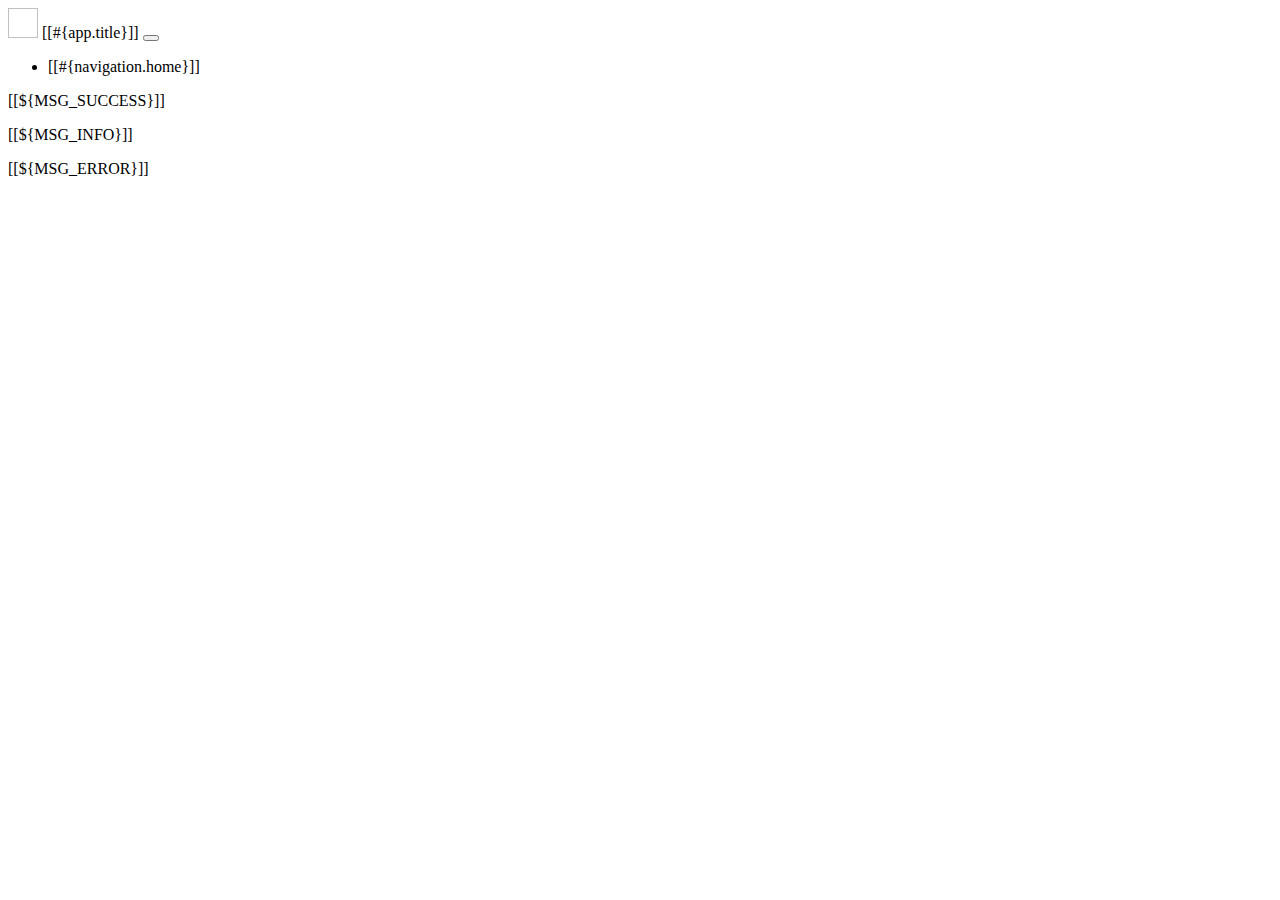
<file: src/main/resources/templates/layout.html>
<!DOCTYPE html>
<html lang="en" xmlns:th="http://www.thymeleaf.org" xmlns:layout="http://www.ultraq.net.nz/thymeleaf/layout">
    <head>
        <title layout:title-pattern="$CONTENT_TITLE | $LAYOUT_TITLE">[[#{app.title}]]</title>
        <meta charset="utf-8" />
        <meta name="viewport" content="width=device-width, initial-scale=1" />
        <meta http-equiv="Content-Type" content="text/html; charset=utf-8" />
        <link th:href="@{/webjars/bootstrap/5.3.3/css/bootstrap.min.css}" rel="stylesheet" />
        <link th:href="@{/css/app.css}" rel="stylesheet" />
        <script th:src="@{/webjars/bootstrap/5.3.3/js/bootstrap.bundle.min.js}" defer></script>
        <script th:src="@{/webjars/htmx.org/1.9.11/dist/htmx.min.js}" defer></script>
        <script th:src="@{/js/app.js}" defer></script>
    </head>
    <body hx-boost="true">
        <header class="bg-light">
            <div class="container">
                <nav class="navbar navbar-light navbar-expand-md">
                    <a th:href="@{/}" class="navbar-brand">
                        <img th:src="@{/images/logo.png}" th:alt="#{app.title}" width="30" height="30" class="d-inline-block align-top">
                        <span class="ps-1">[[#{app.title}]]</span>
                    </a>
                    <button type="button" class="navbar-toggler" data-bs-toggle="collapse" data-bs-target="#navbarToggle"
                            th:aria-label="#{navigation.toggle}" aria-controls="navbarToggle" aria-expanded="false">
                        <span class="navbar-toggler-icon"></span>
                    </button>
                    <div class="collapse navbar-collapse" id="navbarToggle">
                        <ul class="navbar-nav ms-auto">
                            <li class="navbar-item">
                                <a th:href="@{/}" class="nav-link">[[#{navigation.home}]]</a>
                            </li>
                        </ul>
                    </div>
                </nav>
            </div>
        </header>
        <main class="my-5">
            <div class="container">
                <p th:if="${MSG_SUCCESS}" class="alert alert-success mb-4" role="alert">[[${MSG_SUCCESS}]]</p>
                <p th:if="${MSG_INFO}" class="alert alert-info mb-4" role="alert">[[${MSG_INFO}]]</p>
                <p th:if="${MSG_ERROR}" class="alert alert-danger mb-4" role="alert">[[${MSG_ERROR}]]</p>
                <div layout:fragment="content" />
            </div>
        </main>
    </body>
</html>
</file>
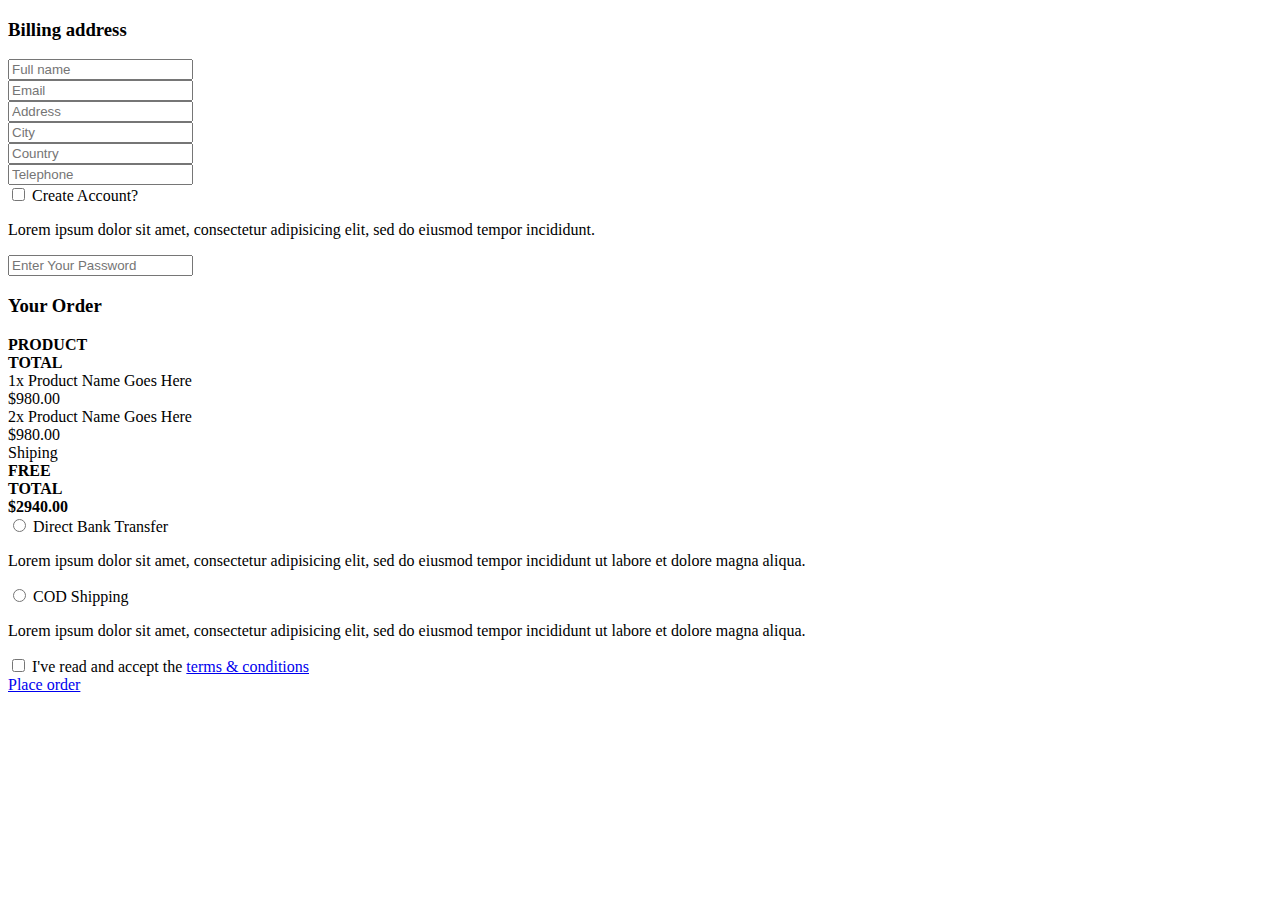
<file: src/main/resources/templates/user/checkout.html>
<!DOCTYPE HTML>
<html layout:decorate="~{user/layout}" xmlns:layout="http://www.ultraq.net.nz/thymeleaf/layout">


<head>
    <title>CHECKOUT</title>
</head>

<body>
<div layout:fragment="content">

    <!-- SECTION -->
    <div class="section">
        <!-- container -->
        <div class="container">
            <!-- row -->
            <div class="row">

                <div class="col-md-7">
                    <!-- Billing Details -->
                    <div class="billing-details">
                        <div class="section-title">
                            <h3 class="title">Billing address</h3>
                        </div>
                        <div class="form-group">
                            <input class="input" name="full-name" placeholder="Full name" type="text">
                        </div>
                        <div class="form-group">
                            <input class="input" name="email" placeholder="Email" type="email">
                        </div>
                        <div class="form-group">
                            <input class="input" name="address" placeholder="Address" type="text">
                        </div>
                        <div class="form-group">
                            <input class="input" name="city" placeholder="City" type="text">
                        </div>
                        <div class="form-group">
                            <input class="input" name="country" placeholder="Country" type="text">
                        </div>
                        <div class="form-group">
                            <input class="input" name="tel" placeholder="Telephone" type="tel">
                        </div>
                        <div class="form-group">
                            <div class="input-checkbox">
                                <input id="create-account" type="checkbox">
                                <label for="create-account">
                                    <span></span>
                                    Create Account?
                                </label>
                                <div class="caption">
                                    <p>Lorem ipsum dolor sit amet, consectetur adipisicing elit, sed do eiusmod
                                       tempor
                                       incididunt.</p>
                                    <input class="input" name="password" placeholder="Enter Your Password"
                                           type="password">
                                </div>
                            </div>
                        </div>
                    </div>
                    <!-- /Billing Details -->
                </div>

                <!-- Order Details -->
                <div class="col-md-5 order-details">
                    <div class="section-title text-center">
                        <h3 class="title">Your Order</h3>
                    </div>
                    <div class="order-summary">
                        <div class="order-col">
                            <div><strong>PRODUCT</strong></div>
                            <div><strong>TOTAL</strong></div>
                        </div>
                        <div class="order-products">
                            <div class="order-col">
                                <div>1x Product Name Goes Here</div>
                                <div>$980.00</div>
                            </div>
                            <div class="order-col">
                                <div>2x Product Name Goes Here</div>
                                <div>$980.00</div>
                            </div>
                        </div>
                        <div class="order-col">
                            <div>Shiping</div>
                            <div><strong>FREE</strong></div>
                        </div>
                        <div class="order-col">
                            <div><strong>TOTAL</strong></div>
                            <div><strong class="order-total">$2940.00</strong></div>
                        </div>
                    </div>
                    <div class="payment-method">
                        <div class="input-radio">
                            <input id="payment-1" name="payment" type="radio">
                            <label for="payment-1">
                                <span></span>
                                Direct Bank Transfer
                            </label>
                            <div class="caption">
                                <p>Lorem ipsum dolor sit amet, consectetur adipisicing elit, sed do eiusmod tempor
                                   incididunt ut labore et dolore magna aliqua.</p>
                            </div>
                        </div>
                        <div class="input-radio">
                            <input id="payment-2" name="payment" type="radio">
                            <label for="payment-2">
                                <span></span>
                                COD Shipping
                            </label>
                            <div class="caption">
                                <p>Lorem ipsum dolor sit amet, consectetur adipisicing elit, sed do eiusmod tempor
                                   incididunt ut labore et dolore magna aliqua.</p>
                            </div>
                        </div>
                    </div>
                    <div class="input-checkbox">
                        <input id="terms" type="checkbox">
                        <label for="terms">
                            <span></span>
                            I've read and accept the <a href="#">terms & conditions</a>
                        </label>
                    </div>
                    <a class="primary-btn order-submit" href="#">Place order</a>
                </div>
                <!-- /Order Details -->
            </div>
            <!-- /row -->
        </div>
        <!-- /container -->
    </div>
    <!-- /SECTION -->

</div>
</body>

</html>
</file>
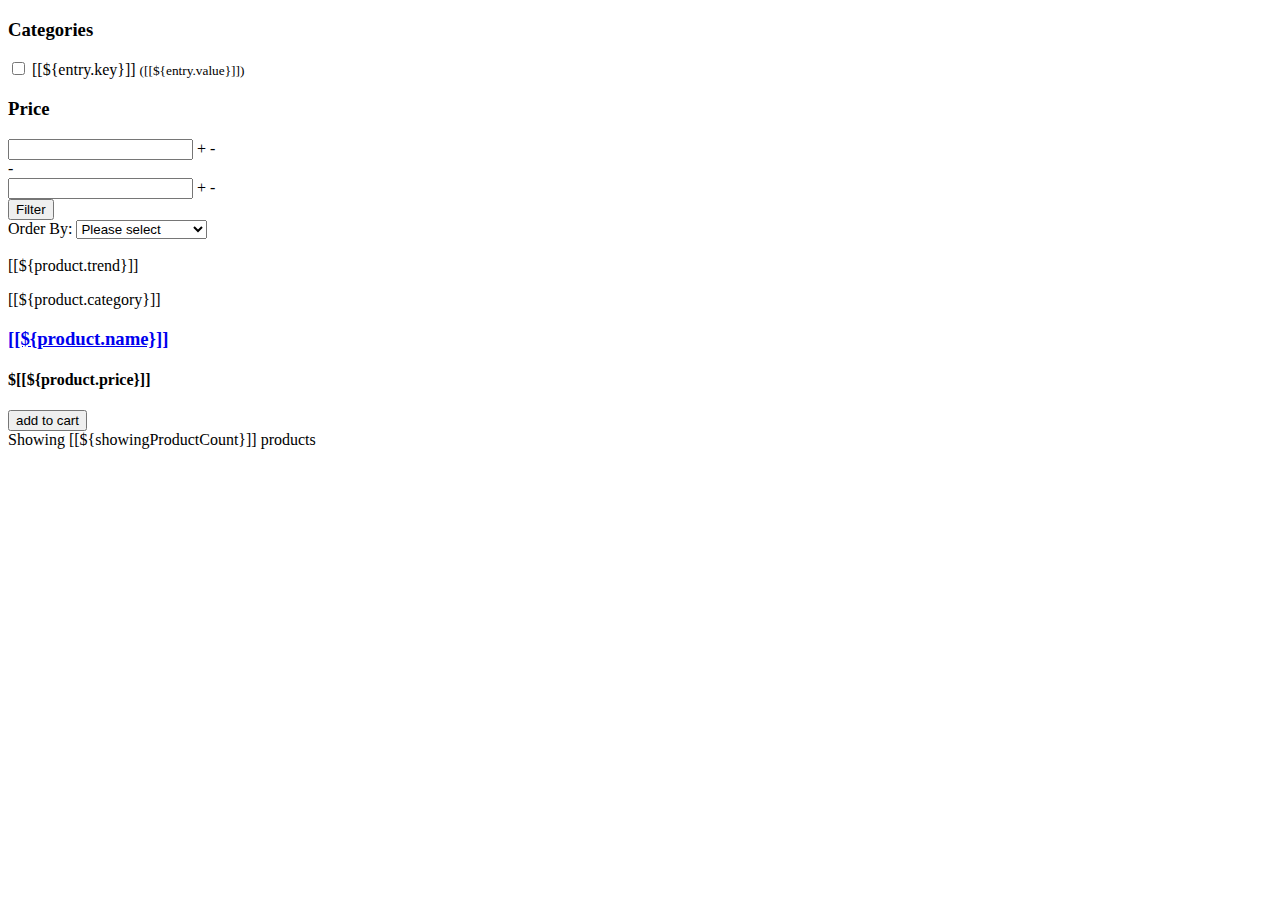
<file: src/main/resources/templates/user/product-categories.html>
<!DOCTYPE HTML>
<html layout:decorate="~{user/layout}" xmlns:layout="http://www.ultraq.net.nz/thymeleaf/layout">

<head>
    <title>Categories</title>
</head>

<body>
<div layout:fragment="content">

    <!-- SECTION -->
    <div class="section">
        <!-- container -->
        <div class="container">
            <!-- row -->
            <form class="row"
                  hx-get="./filter"
                  hx-push-url="./all"
                  hx-swap="innerHTML"
                  hx-target="#product-row"
                  th:object="${productFilters}">
                <!-- ASIDE -->
                <div class="col-md-3" id="aside">
                    <!-- aside Widget -->
                    <div class="aside">
                        <h3 class="aside-title">Categories</h3>
                        <div class="checkbox-filter">

                            <div class="input-checkbox"
                                 th:each="entry : ${categoryList}">
                                <input name="categories"
                                       th:checked="${productFilters != null && productFilters.getCategories().contains(entry.key.replace(' ', '-').toLowerCase())}"
                                       th:id="'category-' + ${entry.key}"
                                       th:value="${entry.key.replace(' ', '-').toLowerCase()}"
                                       type="checkbox"
                                >
                                <label th:for="'category-' + ${entry.key}">
                                    <span></span>
                                    [[${entry.key}]]
                                    <small>([[${entry.value}]])</small>
                                </label>
                            </div>

                        </div>
                    </div>
                    <!-- /aside Widget -->

                    <!-- aside Widget -->
                    <div class="aside">
                        <h3 class="aside-title">Price</h3>
                        <div class="price-filter">
                            <div id="price-slider"></div>
                            <div class="input-number price-min">
                                <input id="price-min" name="min_price" type="number">
                                <span class="qty-up">+</span>
                                <span class="qty-down">-</span>
                            </div>
                            <span>-</span>
                            <div class="input-number price-max">
                                <input id="price-max" name="max_price" type="number">
                                <span class="qty-up">+</span>
                                <span class="qty-down">-</span>
                            </div>
                        </div>
                    </div>
                    <!-- /aside Widget -->

                    <button class="btn btn-success mt-5 fs-4" type="submit">Filter</button>
                </div>
                <!-- /ASIDE -->


                <!-- STORE -->
                <div class="col-md-9" id="store">
                    <!-- store top filter -->
                    <div class="store-filter clearfix">
                        <div class="store-sort">
                            <label>
                                Order By:
                                <select class="input-select" name="orderBy">
                                    <option disabled selected value="">Please select</option>
                                    <option class="fw-bold" value="name-asc">Name: A &#8594; Z</option>
                                    <option class="fw-bold" value="name-desc">Name: Z &#8594; A</option>

                                    <option class="fw-bold" value="price-asc">Price: Ascending</option>
                                    <option class="fw-bold" value="price-desc">Price: Descending</option>
                                </select>
                            </label>
                        </div>
                    </div>
                    <!-- /store top filter -->

                    <!-- store products -->
                    <div id="product-row">
                        <!-- product -->
                        <div class="row" th:fragment="productRowFragment">
                            <div class="col-md-4 col-xs-6" th:each="product : ${productList}">

                                <div class="product">
                                    <a hx-disable="true"
                                       th:href="@{~/products/{id}(id = ${product.id})}">
                                        <div class="product-img">
                                            <img alt="" th:src="@{${product.imageUrl.get(0)}}">
                                            <div class="product-label" th:if="${product.trend != null}">
                                                <span class="new">[[${product.trend}]]</span>
                                            </div>
                                        </div>
                                    </a>
                                    <div class="product-body">
                                        <p class="product-category">[[${product.category}]]</p>
                                        <h3 class="product-name"><a href="#">[[${product.name}]]</a></h3>
                                        <h4 class="product-price">$[[${product.price}]] </h4>
                                    </div>
                                    <div class="add-to-cart">
                                        <button class="add-to-cart-btn">
                                            <i class="fa fa-shopping-cart"></i>
                                            add to cart
                                        </button>
                                    </div>
                                </div>
                            </div>

                            <span class="store-qty mt-3 mx-2">Showing [[${showingProductCount}]] products</span>
                        </div>
                        <!-- /product -->

                    </div>
                    <!-- /store products -->

                </div>
                <!-- /STORE -->
            </form>
            <!-- /row -->
        </div>
        <!-- /container -->
    </div>
    <!-- /SECTION -->

</div>

</body>

</html>
</file>
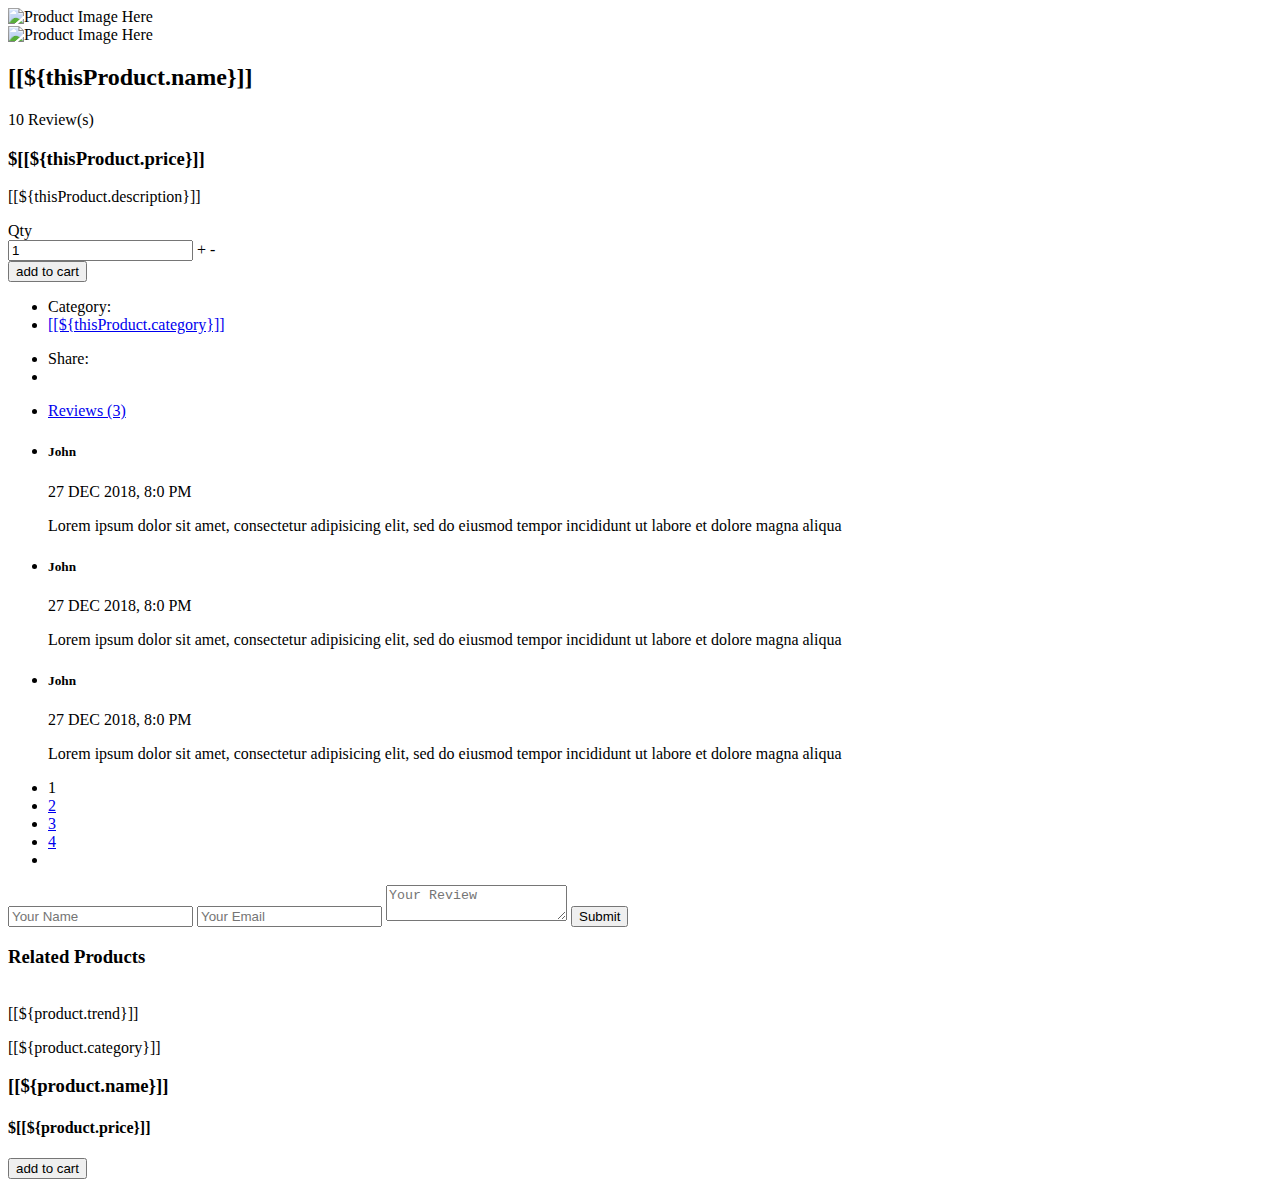
<file: src/main/resources/templates/user/product-detail.html>
<!DOCTYPE HTML>
<html layout:decorate="~{user/layout}" xmlns:layout="http://www.ultraq.net.nz/thymeleaf/layout">

<head>
    <title>[[${productDetailName}]]</title>
</head>

<body>
<!-- SECTION -->
<div layout:fragment="content">

    <div class="section">
        <!-- container -->
        <div class="container">
            <!-- row -->
            <div class="row" th:object="${thisProduct}">
                <!-- Product main img -->
                <div class="col-md-5 col-md-push-2">
                    <div id="product-main-img">
                        <div class="product-preview" th:each="url : ${thisProduct.imageUrl}">
                            <img alt="Product Image Here" th:src="@{${url}}">
                        </div>
                    </div>
                </div>
                <!-- /Product main img -->

                <!-- Product thumb imgs -->
                <div class="col-md-2  col-md-pull-5">
                    <div id="product-imgs">
                        <div class="product-preview" th:each="url : ${thisProduct.imageUrl}">
                            <img alt="Product Image Here" th:src="@{${url}}">
                        </div>
                    </div>
                </div>
                <!-- /Product thumb imgs -->

                <!-- Product details -->
                <div class="col-md-5">
                    <div class="product-details">
                        <h2 class="product-name">[[${thisProduct.name}]]</h2>
                        <div>
                            <span class="review-link">10 Review(s)</span>
                        </div>
                        <div>
                            <h3 class="product-price">$[[${thisProduct.price}]]</h3>
                            <span class="product-available"
                                  th:classappend="${thisProduct.available} ? 'text-success' : 'text-danger'"
                                  th:text="${thisProduct.available} ? 'IN STOCK' : 'OUT OF STOCK'"
                            >
                            </span>
                        </div>
                        <p>[[${thisProduct.description}]]</p>

                        <div class="add-to-cart">
                            <div class="qty-label">
                                Qty
                                <div class="input-number">
                                    <input max="21" type="number" value="1">
                                    <span class="qty-up">+</span>
                                    <span class="qty-down">-</span>
                                </div>
                            </div>
                            <button class="add-to-cart-btn"><i class="fa fa-shopping-cart"></i> add to cart</button>
                        </div>

                        <ul class="product-links">
                            <li>Category:</li>
                            <li><a href="#">[[${thisProduct.category}]]</a></li>
                        </ul>

                        <ul class="product-links">
                            <li>Share:</li>
                            <li><a href="#"><i class="fa fa-envelope"></i></a></li>
                        </ul>

                    </div>
                </div>
                <!-- /Product details -->

                <!-- Product tab -->
                <div class="col-md-12">
                    <div id="product-tab">
                        <!-- product tab nav -->
                        <ul class="tab-nav">
                            <li class="active"><a data-toggle="tab" href="#reviewTab">Reviews (3)</a></li>
                        </ul>
                        <!-- /product tab nav -->

                        <!-- product tab content -->
                        <div class="tab-content">
                            <div class="tab-pane fade in active" id="reviewTab">
                                <div class="row">
                                    <!-- Reviews -->
                                    <div class="col-md-8">
                                        <div id="reviews">
                                            <ul class="reviews">
                                                <li>
                                                    <div class="review-heading">
                                                        <h5 class="name">John</h5>
                                                        <p class="date">27 DEC 2018, 8:0 PM</p>
                                                    </div>
                                                    <div class="review-body">
                                                        <p>Lorem ipsum dolor sit amet, consectetur adipisicing elit,
                                                           sed
                                                           do eiusmod tempor incididunt ut labore et dolore magna
                                                           aliqua</p>
                                                    </div>
                                                </li>
                                                <li>
                                                    <div class="review-heading">
                                                        <h5 class="name">John</h5>
                                                        <p class="date">27 DEC 2018, 8:0 PM</p>
                                                    </div>
                                                    <div class="review-body">
                                                        <p>Lorem ipsum dolor sit amet, consectetur adipisicing elit,
                                                           sed
                                                           do eiusmod tempor incididunt ut labore et dolore magna
                                                           aliqua</p>
                                                    </div>
                                                </li>
                                                <li>
                                                    <div class="review-heading">
                                                        <h5 class="name">John</h5>
                                                        <p class="date">27 DEC 2018, 8:0 PM</p>
                                                    </div>
                                                    <div class="review-body">
                                                        <p>Lorem ipsum dolor sit amet, consectetur adipisicing elit,
                                                           sed
                                                           do eiusmod tempor incididunt ut labore et dolore magna
                                                           aliqua</p>
                                                    </div>
                                                </li>
                                            </ul>
                                            <ul class="reviews-pagination">
                                                <li class="active">1</li>
                                                <li><a href="#">2</a></li>
                                                <li><a href="#">3</a></li>
                                                <li><a href="#">4</a></li>
                                                <li><a href="#"><i class="fa fa-angle-right"></i></a></li>
                                            </ul>
                                        </div>
                                    </div>
                                    <!-- /Reviews -->

                                    <!-- Review Form -->
                                    <div class="col-md-4">
                                        <div id="review-form">
                                            <form class="review-form">
                                                <input class="input" placeholder="Your Name" type="text">
                                                <input class="input" placeholder="Your Email" type="email">
                                                <textarea class="input" placeholder="Your Review"></textarea>
                                                <button class="primary-btn">Submit</button>
                                            </form>
                                        </div>
                                    </div>
                                    <!-- /Review Form -->
                                </div>
                            </div>
                        </div>
                        <!-- /product tab content  -->
                    </div>
                </div>
                <!-- /product tab -->
            </div>
            <!-- /row -->
        </div>
        <!-- /container -->
    </div>
    <!-- /SECTION -->

    <!-- Section -->
    <div class="section">
        <!-- container -->
        <div class="container">
            <!-- row -->
            <div class="row">

                <div class="col-md-12">
                    <div class="section-title text-center">
                        <h3 class="title">Related Products</h3>
                    </div>
                </div>

                <div class="col-md-12">
                    <div class="row">
                        <div class="products-tabs">
                            <!-- tab -->
                            <div class="tab-pane active" id="tab1">
                                <div class="products-slick" data-nav="#slick-nav-1" th:object="${productList}">

                                    <!-- product -->
                                    <div class="product" th:each="product : ${productList}">
                                        <a th:href="@{~/products/{id}(id = ${product.id})}">
                                            <div class="product-img">
                                                <img alt="" th:src="@{${product.imageUrl.get(0)}}">
                                                <div class="product-label" th:if="${product.trend != null}">
                                                    <span class="new">[[${product.trend}]]</span>
                                                </div>
                                            </div>
                                        </a>
                                        <div class="product-body">
                                            <p class="product-category">[[${product.category}]]</p>
                                            <h3 class="product-name">
                                                <a th:href="@{~/products/{id}(id = ${product.id})}">[[${product.name}]]</a>
                                            </h3>
                                            <h4 class="product-price">$[[${product.price}]] </h4>
                                        </div>
                                        <div class="add-to-cart">
                                            <button class="add-to-cart-btn">
                                                <i class="fa fa-shopping-cart"></i>
                                                add to cart
                                            </button>
                                        </div>
                                    </div>
                                    <!-- /product -->
                                </div>
                                <div class="products-slick-nav" id="slick-nav-1"></div>
                            </div>
                            <!-- /tab -->
                        </div>
                    </div>
                </div>
            </div>
            <!-- /row -->
        </div>
        <!-- /container -->
    </div>
    <!-- /Section -->

</div>

</body>

</html>
</file>
